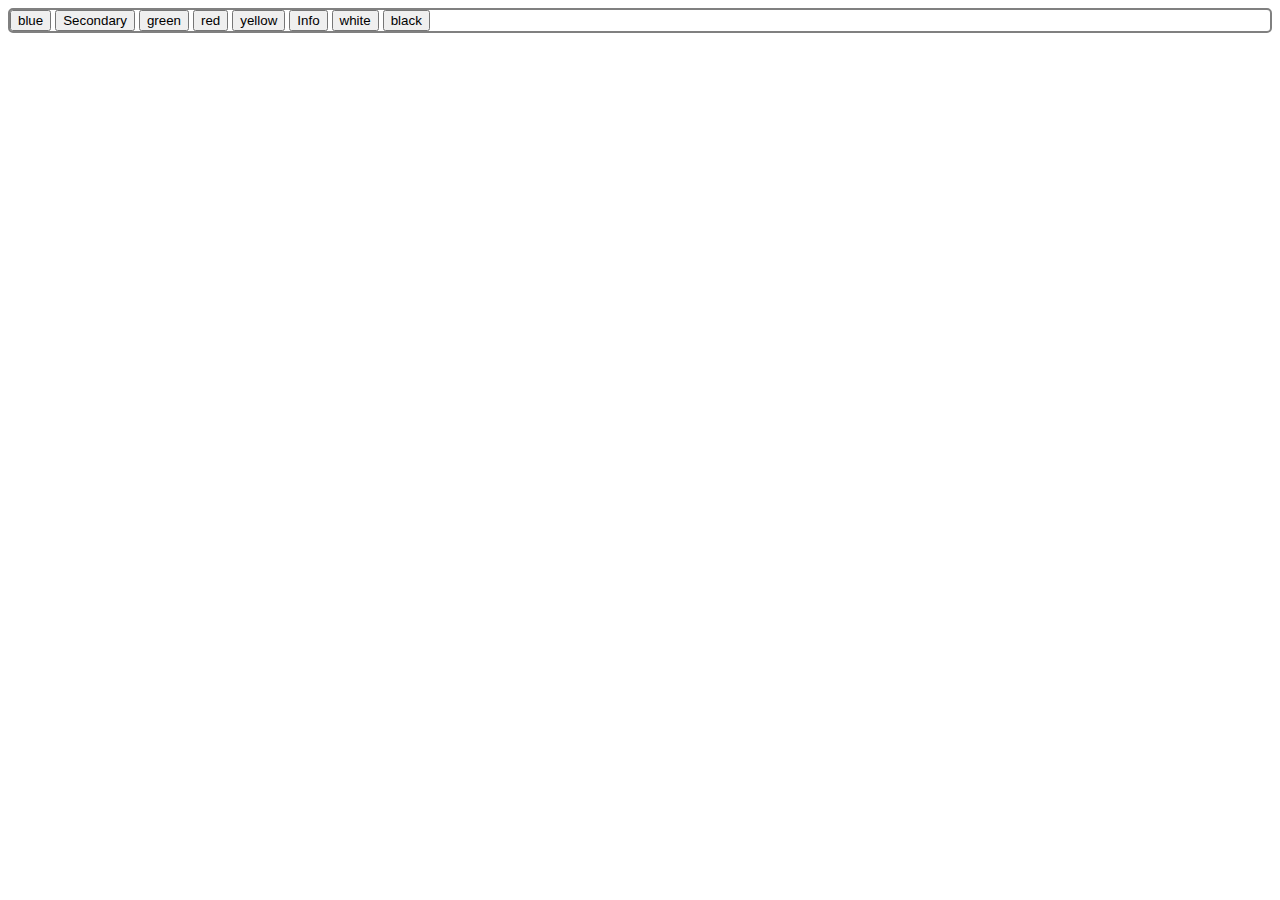
<file: projects/01Bgchanger/index.html>
<!DOCTYPE html>
<html lang="en">
<head>
    <meta charset="UTF-8">
    <meta name="viewport" content="width=device-width, initial-scale=1.0">
    <link href="style.css" rel="stylesheet">
    <link href="https://cdn.jsdelivr.net/npm/bootstrap@5.3.2/dist/css/bootstrap.min.css" rel="stylesheet" integrity="sha384-T3c6CoIi6uLrA9TneNEoa7RxnatzjcDSCmG1MXxSR1GAsXEV/Dwwykc2MPK8M2HN" crossorigin="anonymous">
    <title>Document</title>
</head>
<body>
<div class="btndiv">
<button type="button" class="btn btn-primary" id="blue">blue</button>
<button type="button" class="btn btn-secondary" id="grey">Secondary</button>
<button type="button" class="btn btn-success"id="green">green</button>
<button type="button" class="btn btn-danger"id="red">red</button>
<button type="button" class="btn btn-warning"id="yelloe">yellow</button>
<button type="button" class="btn btn-info"id="sky">Info</button>
<button type="button" class="btn btn-light"id="white">white</button>
<button type="button" class="btn btn-dark"id="black">black</button>
</div>
    <script src="script.js" type="text/javascript"></script>
    <script src="https://cdn.jsdelivr.net/npm/bootstrap@5.3.2/dist/js/bootstrap.bundle.min.js" integrity="sha384-C6RzsynM9kWDrMNeT87bh95OGNyZPhcTNXj1NW7RuBCsyN/o0jlpcV8Qyq46cDfL" crossorigin="anonymous"></script>
</body>
</html>
</file>
<file: projects/01Bgchanger/style.css>
.btndiv{
   
   border:2px solid grey;
    border-radius: 5px;
    align-items: center;
   }

   .red{
      background-color: red;

   }

   .green{
      background-color: green;
      
   }

   .blue{
      background-color: blue;
      
   }
   .black{
      background-color: black;
      
   }
   .white
   {
      background-color: white;
      
   }
</file>
